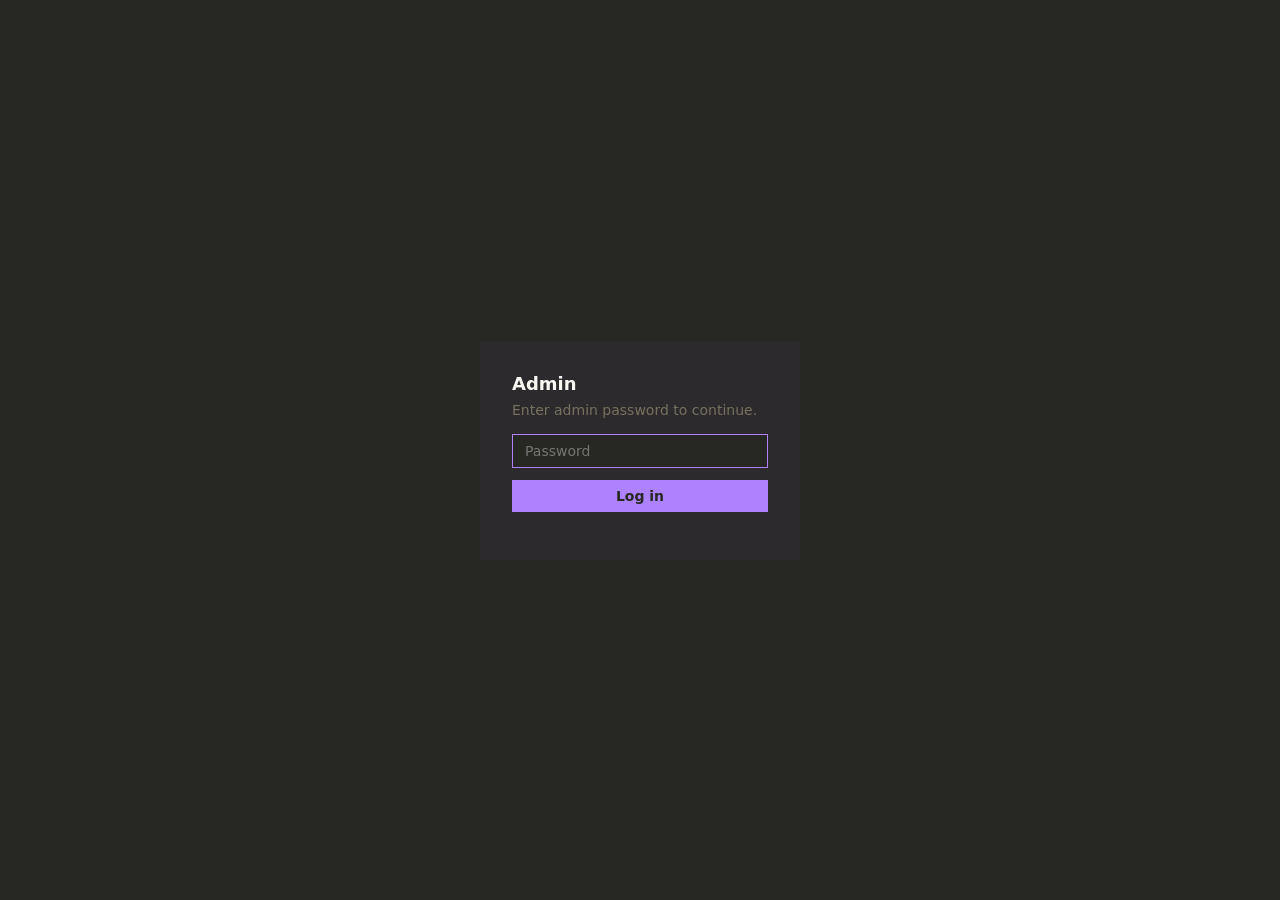
<file: static/admin.html>
<!DOCTYPE html>
<html lang="en">
<head>
    <meta charset="UTF-8">
    <meta name="viewport" content="width=device-width, initial-scale=1.0">
    <meta name="robots" content="noindex, nofollow">
    <title>Admin — Kemopin</title>
    <style>
        * { margin: 0; padding: 0; box-sizing: border-box; }

        body {
            background: #272822;
            color: #f8f8f2;
            font-family: system-ui, sans-serif;
            min-height: 100dvh;
            padding: 2rem;
        }

        .login-page {
            display: flex;
            align-items: center;
            justify-content: center;
            min-height: calc(100dvh - 4rem);
        }

        .form-box {
            background: #2d2a2e;
            padding: 32px;
            width: 320px;
        }

        .form-box h1 {
            font-size: 18px;
            margin-bottom: 8px;
        }

        .form-box p {
            font-size: 14px;
            margin-bottom: 16px;
            color: #75715e;
        }

        input {
            width: 100%;
            padding: 8px 12px;
            background: #272822;
            border: 1px solid #75715e;
            border-radius: 0;
            color: #f8f8f2;
            font-size: 14px;
            font-family: inherit;
            margin-bottom: 12px;
            outline: none;
        }

        input:focus { border-color: #ae81ff; }

        button {
            background: #ae81ff;
            color: #272822;
            border: none;
            border-radius: 0;
            padding: 8px 16px;
            font-size: 14px;
            font-weight: 600;
            cursor: pointer;
            font-family: inherit;
        }

        button:hover { background: #c4a7ff; }
        button:active { background: #9b6fe6; }

        .form-box button { width: 100%; }

        .form-error {
            color: #f92672;
            font-size: 13px;
            margin-top: 12px;
        }

        /* Dashboard */
        .dashboard { display: none; }
        .dashboard.visible { display: block; }

        header {
            display: flex;
            align-items: center;
            justify-content: space-between;
            margin-bottom: 2rem;
        }

        header h1 {
            font-size: 18px;
            font-weight: 600;
        }

        header h1 span { color: #75715e; font-weight: 400; }

        .header-actions {
            display: flex;
            gap: 8px;
        }

        .btn-small {
            padding: 6px 12px;
            font-size: 12px;
        }

        .btn-ghost {
            background: transparent;
            color: #75715e;
            border: 1px solid #3e3b40;
        }

        .btn-ghost:hover { border-color: #75715e; color: #f8f8f2; }

        .btn-danger {
            background: transparent;
            color: #f92672;
            border: 1px solid #f9267244;
        }

        .btn-danger:hover { background: #f9267222; }

        table {
            width: 100%;
            border-collapse: collapse;
            font-size: 14px;
        }

        th {
            text-align: left;
            font-size: 11px;
            font-weight: 400;
            color: #75715e;
            letter-spacing: 0.08em;
            text-transform: uppercase;
            padding: 8px 12px;
            border-bottom: 1px solid #3e3b40;
        }

        td {
            padding: 10px 12px;
            border-bottom: 1px solid #3e3b4066;
            vertical-align: middle;
        }

        tr:hover td { background: #2d2a2e; }

        a { color: #66d9ef; text-decoration: none; }
        a:hover { text-decoration: underline; }

        .slug-link { font-weight: 600; }

        .size-bar {
            width: 80px;
            height: 4px;
            background: #49483e;
            display: inline-block;
            vertical-align: middle;
            margin-left: 8px;
        }

        .size-bar-fill {
            height: 100%;
            background: #a6e22e;
            transition: width 0.3s;
        }

        .size-bar-fill.warn { background: #fd971f; }
        .size-bar-fill.danger { background: #f92672; }

        .muted { color: #a59f85; font-size: 13px; }

        .toast-admin {
            position: fixed;
            bottom: 16px;
            left: 16px;
            padding: 8px 16px;
            font-size: 13px;
            background: #2d2a2e;
            border-left: 3px solid #a6e22e;
            color: #f8f8f2;
            opacity: 0;
            transform: translateY(8px);
            transition: opacity 0.15s, transform 0.15s;
            z-index: 100;
            pointer-events: none;
        }

        .toast-admin.visible {
            opacity: 1;
            transform: translateY(0);
        }

        .actions {
            display: flex;
            gap: 6px;
        }

        /* Rename modal */
        .modal-overlay {
            display: none;
            position: fixed;
            inset: 0;
            background: rgba(39, 40, 34, 0.88);
            z-index: 50;
            align-items: center;
            justify-content: center;
        }

        .modal-overlay.visible {
            display: flex;
        }

        .modal {
            background: #2d2a2e;
            padding: 32px;
            width: 360px;
        }

        .modal h2 {
            font-size: 16px;
            margin-bottom: 16px;
        }

        .modal-actions {
            display: flex;
            gap: 8px;
            justify-content: flex-end;
            margin-top: 16px;
        }

        /* Import area */
        .import-area {
            margin-top: 2rem;
            padding: 2rem;
            border: 1px dashed #3e3b40;
            text-align: center;
            color: #75715e;
            font-size: 13px;
            cursor: pointer;
        }

        .import-area:hover { border-color: #75715e; }

        .empty-state {
            text-align: center;
            padding: 4rem 2rem;
            color: #75715e;
        }

        .select-col { width: 32px; padding-right: 0; }
        input[type="checkbox"] { accent-color: #ae81ff; width: 14px; height: 14px; cursor: pointer; margin: 0; }
        tr.selected td { background: #3e3b40; }

        .bulk-bar {
            position: fixed;
            bottom: 24px;
            left: 50%;
            transform: translateX(-50%) translateY(16px);
            display: flex;
            align-items: center;
            gap: 12px;
            padding: 10px 16px;
            background: #2d2a2e;
            border: 1px solid #3e3b40;
            box-shadow: 0 4px 24px rgba(0,0,0,0.4);
            opacity: 0;
            pointer-events: none;
            transition: opacity 0.15s, transform 0.15s;
            z-index: 40;
            white-space: nowrap;
        }
        .bulk-bar.visible {
            opacity: 1;
            pointer-events: auto;
            transform: translateX(-50%) translateY(0);
        }
        .bulk-bar-count { font-size: 13px; color: #75715e; flex: 1; }
    </style>
</head>
<body>

<!-- Login -->
<div class="login-page" id="login-page">
    <div class="form-box">
        <h1>Admin</h1>
        <p>Enter admin password to continue.</p>
        <form id="login-form">
            <input type="password" id="login-password" placeholder="Password" autofocus>
            <button type="submit">Log in</button>
        </form>
        <p class="form-error" id="login-error"></p>
    </div>
</div>

<!-- Dashboard -->
<div class="dashboard" id="dashboard">
    <header>
        <div>
            <h1>Kemopin <span>admin</span></h1>
            <p class="muted" id="total-storage" style="margin-top:4px;"></p>
        </div>
        <div class="header-actions">
            <button class="btn-small" id="create-btn">New board</button>
            <label class="btn-small btn-ghost" style="cursor:pointer;">
                Import board
                <input type="file" accept=".json,.zip" id="import-input" hidden>
            </label>
            <button class="btn-small btn-ghost" id="logout-btn">Log out</button>
        </div>
    </header>

    <table id="boards-table">
        <thead>
            <tr>
                <th class="select-col"><input type="checkbox" id="select-all"></th>
                <th>Board</th>
                <th>Created</th>
                <th>Elements</th>
                <th>Size</th>
                <th>Actions</th>
            </tr>
        </thead>
        <tbody id="boards-body"></tbody>
    </table>

    <div class="empty-state" id="empty-state" style="display:none;">
        No boards yet.
    </div>
</div>

<!-- Rename modal -->
<div class="modal-overlay" id="rename-modal">
    <div class="modal">
        <h2>Rename board</h2>
        <p class="muted" style="margin-bottom:12px;">Renaming <strong id="rename-old-slug"></strong></p>
        <input type="text" id="rename-input" placeholder="new-slug">
        <p class="form-error" id="rename-error"></p>
        <div class="modal-actions">
            <button class="btn-small btn-ghost" id="rename-cancel">Cancel</button>
            <button class="btn-small" id="rename-confirm">Rename</button>
        </div>
    </div>
</div>

<!-- Delete confirm modal -->
<div class="modal-overlay" id="delete-modal">
    <div class="modal">
        <h2>Delete board</h2>
        <p class="muted">This will permanently delete <strong id="delete-slug"></strong> and all its assets.</p>
        <div class="modal-actions">
            <button class="btn-small btn-ghost" id="delete-cancel">Cancel</button>
            <button class="btn-small btn-danger" id="delete-confirm">Delete</button>
        </div>
    </div>
</div>

<!-- Bulk delete modal -->
<div class="modal-overlay" id="bulk-delete-modal">
    <div class="modal">
        <h2>Delete selected boards</h2>
        <p class="muted" style="margin-bottom:12px;">This will permanently delete the following boards and all their assets:</p>
        <ul id="bulk-delete-list" style="margin:0 0 4px 16px; font-size:13px; color:#f8f8f2; line-height:1.8;"></ul>
        <div class="modal-actions">
            <button class="btn-small btn-ghost" id="bulk-delete-cancel">Cancel</button>
            <button class="btn-small btn-danger" id="bulk-delete-confirm">Delete all</button>
        </div>
    </div>
</div>

<!-- Create board modal -->
<div class="modal-overlay" id="create-modal">
    <div class="modal">
        <h2>New board</h2>
        <input type="text" id="create-slug-input" placeholder="board-slug">
        <p class="form-error" id="create-error"></p>
        <div class="modal-actions">
            <button class="btn-small btn-ghost" id="create-cancel">Cancel</button>
            <button class="btn-small" id="create-confirm">Create</button>
        </div>
    </div>
</div>

<div class="bulk-bar" id="bulk-bar">
    <span class="bulk-bar-count" id="bulk-count"></span>
    <button class="btn-small btn-ghost" onclick="bulkExport()">Export selected</button>
    <button class="btn-small btn-danger" onclick="startBulkDelete()">Delete selected</button>
</div>

<div class="toast-admin" id="toast-admin"></div>

<script>
const state = {
    token: sessionStorage.getItem('admin_token') || '',
    boards: [],
    pendingRename: null,
    pendingDelete: null,
    selected: new Set(),
};

const API = '/api/admin';

function headers() {
    return { 'Authorization': `Bearer ${state.token}`, 'Content-Type': 'application/json' };
}

function toast(msg) {
    const el = document.getElementById('toast-admin');
    el.textContent = msg;
    el.classList.add('visible');
    clearTimeout(el._timer);
    el._timer = setTimeout(() => el.classList.remove('visible'), 2000);
}

// Login
const loginPage = document.getElementById('login-page');
const dashboard = document.getElementById('dashboard');
const loginForm = document.getElementById('login-form');
const loginError = document.getElementById('login-error');

loginForm.addEventListener('submit', async (e) => {
    e.preventDefault();
    loginError.textContent = '';
    const password = document.getElementById('login-password').value;
    const res = await fetch(`${API}/login`, {
        method: 'POST',
        headers: { 'Content-Type': 'application/json' },
        body: JSON.stringify({ password }),
    });
    if (!res.ok) {
        loginError.textContent = 'Wrong password.';
        return;
    }
    const data = await res.json();
    state.token = data.token;
    sessionStorage.setItem('admin_token', data.token);
    showDashboard();
});

document.getElementById('logout-btn').addEventListener('click', async () => {
    await fetch(`${API}/logout`, { method: 'POST', headers: headers() });
    state.token = '';
    sessionStorage.removeItem('admin_token');
    loginPage.style.display = '';
    dashboard.classList.remove('visible');
});

async function showDashboard() {
    loginPage.style.display = 'none';
    dashboard.classList.add('visible');
    await loadBoards();
}

// Boards
async function loadBoards() {
    const res = await fetch(`${API}/boards`, { headers: headers() });
    if (res.status === 401) {
        state.token = '';
        state.password = '';
        sessionStorage.removeItem('admin_token');
        sessionStorage.removeItem('admin_password');
        loginPage.style.display = '';
        dashboard.classList.remove('visible');
        return;
    }
    state.boards = await res.json();
    renderBoards();
}

function formatBytes(bytes) {
    if (bytes < 1024) return `${bytes} B`;
    if (bytes < 1024 * 1024) return `${(bytes / 1024).toFixed(1)} KB`;
    return `${(bytes / (1024 * 1024)).toFixed(1)} MB`;
}

function formatDate(iso) {
    if (!iso) return '—';
    const d = new Date(iso);
    return d.toLocaleDateString('en-GB', { day: '2-digit', month: 'short', year: 'numeric' });
}

function renderBoards() {
    const tbody = document.getElementById('boards-body');
    const empty = document.getElementById('empty-state');

    state.selected.clear();
    updateBulkBar();

    const totalBytes = state.boards.reduce((sum, b) => sum + b.size_bytes, 0);
    document.getElementById('total-storage').textContent =
        `${state.boards.length} board${state.boards.length !== 1 ? 's' : ''} — ${formatBytes(totalBytes)} total`;

    if (state.boards.length === 0) {
        tbody.innerHTML = '';
        empty.style.display = '';
        return;
    }
    empty.style.display = 'none';

    const maxBytes = state.boards[0]?.max_bytes || (100 * 1024 * 1024);
    tbody.innerHTML = state.boards.map(b => {
        const pct = Math.min(100, (b.size_bytes / maxBytes) * 100);
        const barClass = pct > 90 ? 'danger' : pct > 70 ? 'warn' : '';
        return `<tr data-slug="${b.slug}">
            <td class="select-col"><input type="checkbox" class="row-check" data-slug="${b.slug}"></td>
            <td><a href="/b/${b.slug}" class="slug-link">${b.slug}</a></td>
            <td class="muted">${formatDate(b.created)}</td>
            <td>${b.element_count}</td>
            <td>
                <span>${formatBytes(b.size_bytes)}</span>
                <span class="size-bar"><span class="size-bar-fill ${barClass}" style="width:${pct}%"></span></span>
            </td>
            <td class="actions">
                <button class="btn-small btn-ghost" onclick="cleanupBoard('${b.slug}')">Cleanup</button>
                <button class="btn-small btn-ghost" onclick="startRename('${b.slug}')">Rename</button>
                <button class="btn-small btn-ghost" onclick="exportBoard('${b.slug}')">Export</button>
                <button class="btn-small btn-danger" onclick="startDelete('${b.slug}')">Delete</button>
            </td>
        </tr>`;
    }).join('');

    document.getElementById('select-all').checked = false;
}

function updateBulkBar() {
    const bar = document.getElementById('bulk-bar');
    const count = state.selected.size;
    if (count > 0) {
        bar.classList.add('visible');
        document.getElementById('bulk-count').textContent = `${count} board${count !== 1 ? 's' : ''} selected`;
    } else {
        bar.classList.remove('visible');
    }
}

document.getElementById('boards-table').addEventListener('change', (e) => {
    if (!e.target.classList.contains('row-check')) return;
    const slug = e.target.dataset.slug;
    const row = e.target.closest('tr');
    if (e.target.checked) {
        state.selected.add(slug);
        row.classList.add('selected');
    } else {
        state.selected.delete(slug);
        row.classList.remove('selected');
        document.getElementById('select-all').checked = false;
    }
    updateBulkBar();
});

document.getElementById('select-all').addEventListener('change', (e) => {
    const checked = e.target.checked;
    document.querySelectorAll('.row-check').forEach(cb => {
        cb.checked = checked;
        const slug = cb.dataset.slug;
        const row = cb.closest('tr');
        if (checked) {
            state.selected.add(slug);
            row.classList.add('selected');
        } else {
            state.selected.delete(slug);
            row.classList.remove('selected');
        }
    });
    updateBulkBar();
});

window.bulkExport = async () => {
    for (const slug of state.selected) await exportBoard(slug);
};

const bulkDeleteModal = document.getElementById('bulk-delete-modal');

window.startBulkDelete = () => {
    const list = document.getElementById('bulk-delete-list');
    list.replaceChildren(...[...state.selected].map(s => {
        const li = document.createElement('li');
        li.textContent = s;
        return li;
    }));
    bulkDeleteModal.classList.add('visible');
};

document.getElementById('bulk-delete-cancel').addEventListener('click', () => {
    bulkDeleteModal.classList.remove('visible');
});

document.getElementById('bulk-delete-confirm').addEventListener('click', async () => {
    bulkDeleteModal.classList.remove('visible');
    const slugs = [...state.selected];
    for (const slug of slugs) {
        await fetch(`${API}/boards/${slug}`, { method: 'DELETE', headers: headers() });
    }
    toast(`Deleted ${slugs.length} board${slugs.length !== 1 ? 's' : ''}`);
    await loadBoards();
});

// Rename
const renameModal = document.getElementById('rename-modal');
const renameInput = document.getElementById('rename-input');
const renameError = document.getElementById('rename-error');

window.startRename = (slug) => {
    state.pendingRename = slug;
    document.getElementById('rename-old-slug').textContent = slug;
    renameInput.value = slug;
    renameError.textContent = '';
    renameModal.classList.add('visible');
    renameInput.focus();
};

document.getElementById('rename-cancel').addEventListener('click', () => {
    renameModal.classList.remove('visible');
});

document.getElementById('rename-confirm').addEventListener('click', async () => {
    const newSlug = renameInput.value.trim();
    if (!newSlug || newSlug === state.pendingRename) return;

    const res = await fetch(`${API}/boards/${state.pendingRename}/rename`, {
        method: 'POST',
        headers: headers(),
        body: JSON.stringify({ new_slug: newSlug }),
    });

    if (!res.ok) {
        const data = await res.json();
        renameError.textContent = data.detail || 'Rename failed.';
        return;
    }

    renameModal.classList.remove('visible');
    toast(`Renamed to ${newSlug}`);
    await loadBoards();
});

// Delete
const deleteModal = document.getElementById('delete-modal');

window.startDelete = (slug) => {
    state.pendingDelete = slug;
    document.getElementById('delete-slug').textContent = slug;
    deleteModal.classList.add('visible');
};

document.getElementById('delete-cancel').addEventListener('click', () => {
    deleteModal.classList.remove('visible');
});

document.getElementById('delete-confirm').addEventListener('click', async () => {
    const res = await fetch(`${API}/boards/${state.pendingDelete}`, {
        method: 'DELETE',
        headers: headers(),
    });
    deleteModal.classList.remove('visible');
    if (res.ok) {
        toast(`Deleted ${state.pendingDelete}`);
        await loadBoards();
    }
});

// Cleanup
window.cleanupBoard = async (slug) => {
    const res = await fetch(`${API}/boards/${slug}/cleanup`, { method: 'POST', headers: headers() });
    if (!res.ok) return;
    const data = await res.json();
    toast(data.deleted === 0 ? 'No orphaned assets found' : `Cleaned up ${data.deleted} orphaned asset${data.deleted !== 1 ? 's' : ''}`);
};

// Export
window.exportBoard = async (slug) => {
    const res = await fetch(`${API}/boards/${slug}/export`, { headers: headers() });
    if (!res.ok) return;
    const blob = await res.blob();
    const a = document.createElement('a');
    a.href = URL.createObjectURL(blob);
    a.download = `${slug}.zip`;
    a.click();
    URL.revokeObjectURL(a.href);
};

// Import
document.getElementById('import-input').addEventListener('change', async (e) => {
    const file = e.target.files[0];
    if (!file) return;

    const buf = await file.arrayBuffer();
    const magic = new Uint8Array(buf, 0, 2);
    const isZip = magic[0] === 0x50 && magic[1] === 0x4B;
    const body = isZip ? buf : new TextDecoder().decode(buf);
    const extraHeaders = isZip ? {} : { 'Content-Type': 'application/json' };

    const res = await fetch(`${API}/boards/import`, {
        method: 'POST',
        headers: { ...headers(), ...extraHeaders },
        body,
    });

    if (!res.ok) {
        const data = await res.json();
        alert(data.detail || 'Import failed.');
    } else {
        toast('Board imported');
    }

    e.target.value = '';
    await loadBoards();
});

// Create board
const createModal = document.getElementById('create-modal');
const createSlugInput = document.getElementById('create-slug-input');
const createError = document.getElementById('create-error');

document.getElementById('create-btn').addEventListener('click', () => {
    createSlugInput.value = '';
    createError.textContent = '';
    createModal.classList.add('visible');
    createSlugInput.focus();
});

document.getElementById('create-cancel').addEventListener('click', () => {
    createModal.classList.remove('visible');
});

createSlugInput.addEventListener('input', () => {
    let v = createSlugInput.value.toLowerCase().replace(/\s+/g, '-').replace(/[^a-z0-9-]/g, '');
    createSlugInput.value = v;
    if (v.length > 0 && v.length < 6) {
        createError.textContent = 'Short slugs are easier to discover by guessing.';
        createError.style.color = '#fd971f';
    } else {
        createError.textContent = '';
        createError.style.color = '';
    }
});

document.getElementById('create-confirm').addEventListener('click', async () => {
    const slug = createSlugInput.value.trim();
    if (!slug) return;

    createError.style.color = '';
    const res = await fetch(`${API}/boards/create`, {
        method: 'POST',
        headers: headers(),
        body: JSON.stringify({ slug }),
    });

    if (!res.ok) {
        const data = await res.json();
        createError.textContent = data.detail || 'Creation failed.';
        createError.style.color = '#f92672';
        return;
    }

    createModal.classList.remove('visible');
    toast(`Created ${slug}`);
    await loadBoards();
});

// Close modals on overlay click
[renameModal, deleteModal, createModal, bulkDeleteModal].forEach(modal => {
    modal.addEventListener('click', (e) => {
        if (e.target === modal) modal.classList.remove('visible');
    });
});

// Init: check if we have a valid token
(async () => {
    if (state.token) {
        const res = await fetch(`${API}/boards`, { headers: headers() });
        if (res.ok) {
            showDashboard();
            return;
        }
        state.token = '';
        sessionStorage.removeItem('admin_token');
    }
})();
</script>

</body>
</html>
</file>
